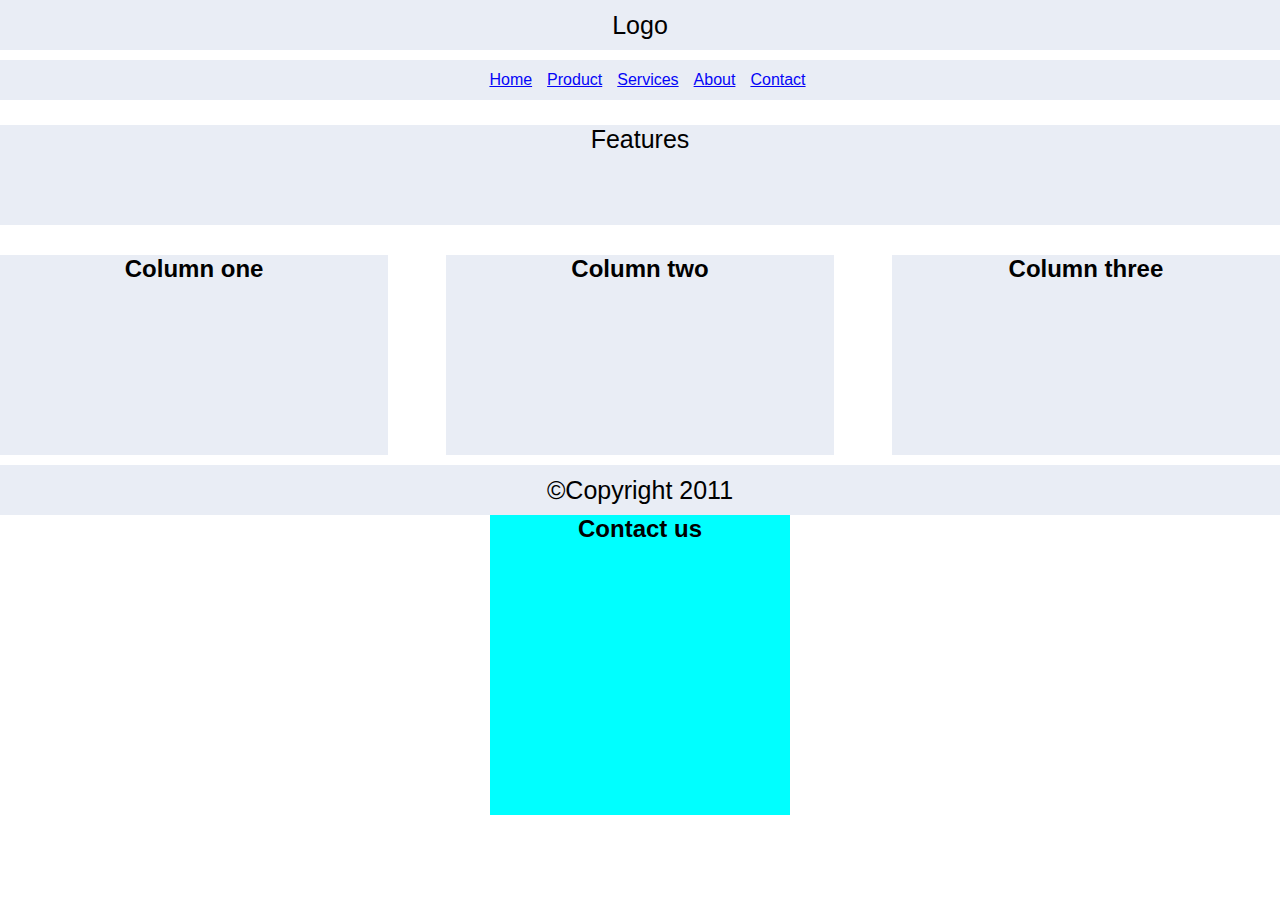
<file: newpage.html>
<!DOCTYPE html>
<html lang="en">
<head>
    <meta charset="UTF-8">
    <meta name="viewport" content="width=device-width, initial-scale=1.0">
    <title>new page</title>
    <link rel="stylesheet" href="newpage.css">
</head>
<body>
  <div class="pannel1">Logo</div>
  <div class="pannel2">
    <p>Home</p>
    <p>Product</p>
    <p>Services</p>
    <p>About</p>
    <p>Contact</p>
  </div>
  <div class="pannel3">Features</div>
<div class="box-content">
<div class="box1">
    
        <h2>Column one</h2>
    </div>
<div class="box2">
    
        <h2>Column two</h2>
    </div>

<div class="box3">
    
        <h2>Column three</h2>
    </div>
</div>
<div class="pannel4">
    ©Copyright 2011
</div>
<div class="outer">
    <div class="contain">
        <h2> Contact us</h2>
    </div>
</div>
</body>
</html>
</file>
<file: newpage.css>
*{
    margin: 0;
    font-family: arial;
    border: border-box;
}
.pannel1{
    background-color: #e9edf5;
    color: black;
    display: flex;
    height: 50px;
    align-items: center;
    justify-content: center;
    font-size: 25px
}
.pannel2 {
    height: 40px;
    background-color: #e9edf5;
    display: flex;
    color:rgb(5, 5, 247);
    align-items: center;
    justify-content: center;
    margin-top: 10px;
}
.pannel2 p {
    margin-left: 15px;
    display: inline;
    text-decoration: underline;

}
.pannel3 {
    background-color: #e9edf5;
    color: black;
    display: flex;
    height: 100px;
    justify-content: center;
    font-size: 25px;
    margin-top: 25px;
    
}
.box1 {
    height: 200px;
    margin-top: 30px;
    width: 30.33%;
    background-color: #e9edf5;
    text-align: end;
    justify-content: center;
    display: flex;
}
.box2 {
    height: 200px;
    margin-top: 30px;
    width: 30.33%;
    background-color: #e9edf5;
    text-align: end;
    justify-content: center;
    display: flex;
}
.box3 {
    height: 200px;
    margin-top: 30px;
    width: 30.33%;
    background-color: #e9edf5;
    text-align: end;
    justify-content: center;
    display: flex;
}
.box-content {
    
    justify-content: space-between ;
    display: flex;
    



}
.pannel4 {
    background-color: #e9edf5;
    color: black;
    display: flex;
    height: 50px;
    align-items: center;
    justify-content: center;
    font-size: 25px;
margin-top: 10px;
    
}
.outer{
    display: flex;
    justify-content: center;

}
.contain{
    text-align: center;
    background-color: aqua;
    height: 300px;
    width: 300px;
}
</file>
